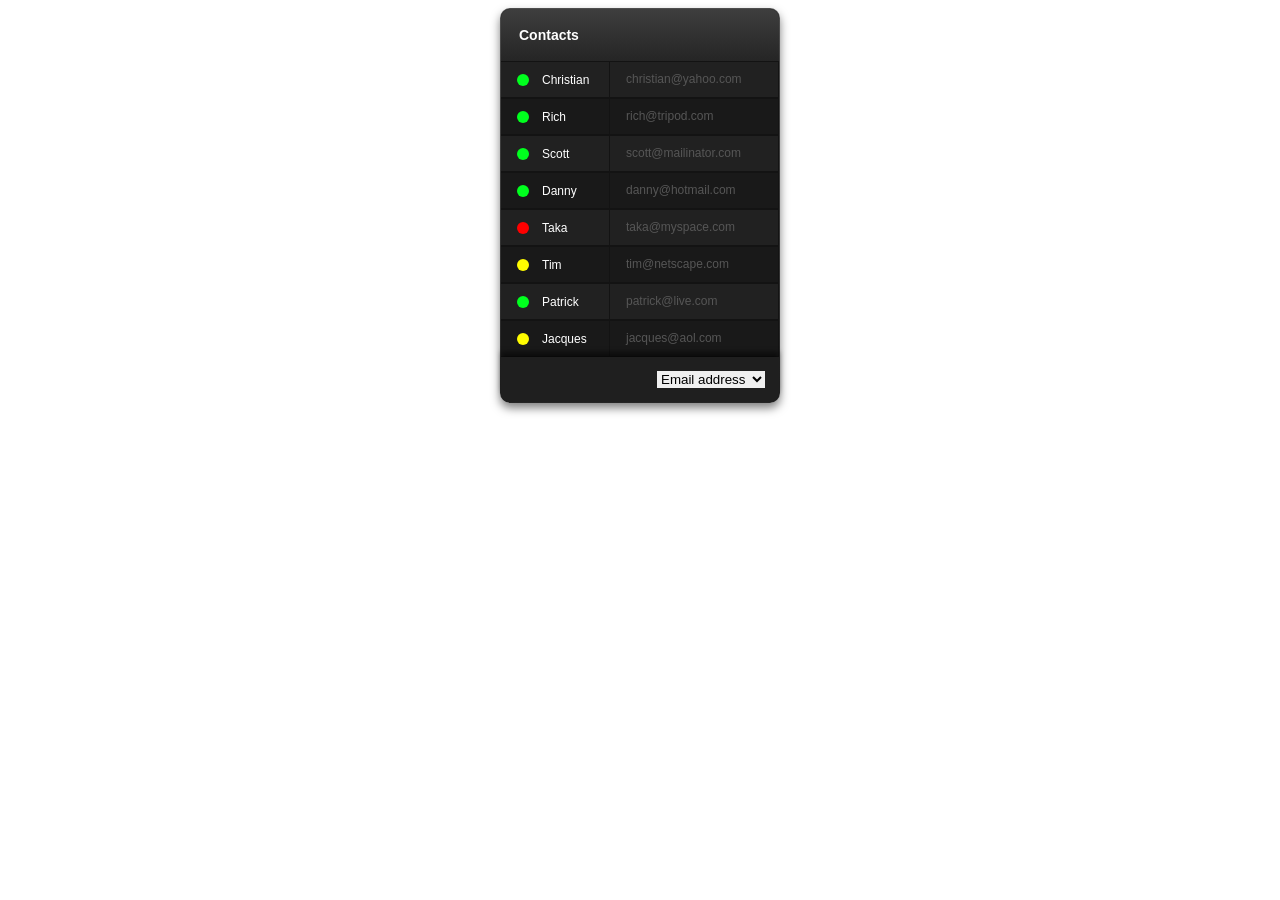
<file: index.html>
<!DOCTYPE html>
<html>

<head>
  <meta charset="utf-8" />
  <meta http-equiv="x-ua-compatible" content="ie=edge">
  <meta name="viewport" content="width=device-width, initial-scale=1.0">
  <title>Contacts Widget</title>
  <link rel="stylesheet" href="css/style.css" media="screen">
</head>
<main>
  <section id="contacts">
    <div>
      <h1>Contacts</h1>
      <div>
        <div class="contact">
          <p class="name">
            <span class="status active"></span>Christian
          </p>
          <div class="contact-info">
            <p class="email"><a href="mailto:christian@yahoo.com">
              christian@yahoo.com
              </a>
            </p>
            <p class="phone">
              323-555-1234
            </p>
            <p class="address">
              6539 Wilton Ave.<br/> Culver City, CA 90234
            </p>
          </div>
        </div>
        <div class="contact">
          <p class="name">
            <span class="status active"></span>Rich
          </p>
          <div class="contact-info">
            <p class="email">
              <a href="mailto:rich@tripod.com">
                rich@tripod.com
              </a>
            </p>
            <p class="phone">
              323-555-1234
            </p>
            <p class="address">
              6539 Wilton Ave.<br/> Culver City, CA 90234
            </p>
          </div>
        </div>
        <div class="contact">
          <p class="name">
            <span class="status active"></span>Scott
          </p>
          <div class="contact-info">
            <p class="email">
              <a href="mailto:scott@mailinator.com">
                scott@mailinator.com
              </a>
            </p>
            <p class="phone">
              323-555-1234
            </p>
            <p class="address">
              6539 Wilton Ave.<br/> Culver City, CA 90234
            </p>
          </div>
        </div>
        <div class="contact">
          <p class="name">
            <span class="status active"></span>Danny
          </p>
          <div class="contact-info">
            <p class="email">
              <a href="mailto:danny@hotmail.com">
                danny@hotmail.com
              </a>
            </p>
            <p class="phone">
              323-555-1234
            </p>
            <p class="address">
              6539 Wilton Ave.<br/> Culver City, CA 90234
            </p>
          </div>
        </div>
        <div class="contact">
          <p class="name">
            <span class="status busy"></span>Taka
          </p>
          <div class="contact-info">
            <p class="email">
              <a href="mailto:taka@myspace.com">
                taka@myspace.com
              </a>
            </p>
            <p class="phone">
              323-555-1234
            </p>
            <p class="address">
              6539 Wilton Ave.<br/> Culver City, CA 90234
            </p>
          </div>
        </div>
        <div class="contact">
          <p class="name">
            <span class="status idle"></span>Tim
          </p>
          <div class="contact-info">
            <p class="email">
              <a href="mailto:tim@netscape.com">
                tim@netscape.com
              </a>
            </p>
            <p class="phone">
              323-555-1234
            </p>
            <p class="address">
              6539 Wilton Ave.<br/> Culver City, CA 90234
            </p>
          </div>
        </div>
        <div class="contact">
          <p class="name">
            <span class="status active"></span>Patrick
          </p>
          <div class="contact-info">
            <p class="email">
              <a href="mailto:patrick@live.com">
                patrick@live.com
              </a>
            </p>
            <p class="phone">
              323-555-1234
            </p>
            <p class="address">
              6539 Wilton Ave.<br/> Culver City, CA 90234
            </p>
          </div>
        </div>
        <div class="contact">
          <p class="name">
            <span class="status idle"></span>Jacques
          </p>
          <div class="contact-info">
            <p class="email">
              <a href="mailto:jacques@aol.com">
                jacques@aol.com
              </a>
            </p>
            <p class="phone">
              323-555-1234
            </p>
            <p class="address">
              6539 Wilton Ave.<br/> Culver City, CA 90234
            </p>
          </div>
        </div>
        <div class="overlay"></div>
      </div>
      <div id="contact-type">
        <select name="contact-type">
        <option value="email">Email address</option>
        <option value="phone">Phone number</option>
      </select>
      </div>
    </div>
  </section>
</main>

<body>

</body>
<script src="js/script.js" charset="utf-8"></script>

</html>
</file>
<file: css/style.css>
#contacts {
  width: 278px;
  margin: 0 auto;
  font-family: Helvetica, Arial, sans-serif;
  color: #fff;
  border-radius: 10px;
  padding: 1px;
  background: linear-gradient(#4d4d4d, #252525);
  box-shadow: 0 5px 10px 0 rgba(0, 0, 0, 0.5);
}

#contacts > div {
  width: 278px;
  background-color: #131313;
  border-radius: 9px;
}

#contacts h1 {
  font-size: 14px;
  font-weight: bold;
  padding: 18px;
  margin: 0;
  background: linear-gradient(#3e3e3e, #252525 );
  border-top-left-radius: 9px;
  border-top-right-radius: 9px;
}

#contacts > div > div {
  position: relative;
}

#contacts div.contact {
  position: relative;
  height: 35px;
  border-top: 1px solid #131313;
  border-bottom: 1px solid #131313;
}

#contacts div.contact:nth-child(odd) > * {
  background-color: rgba(33, 33, 33, 1);
  overflow: visible;
}

#contacts div.contact:nth-child(even) > * {
  background-color: rgba(33, 33, 33, 0.5);
  overflow: visible;
}

#contacts div.contact p.name {
  margin: 0;
  padding: 10px 16px;
  font-size: 12px;
}

#contacts div.contact p.name {
  width: 76px;
  border-right: 1px solid #131313;
}

#contacts div.contact p.name span.status {
  display: inline-block;
  width: 12px;
  height: 12px;
  border-radius: 12px;
  position: relative;
  top: 1.5px;
  margin-right: 13px;
}

#contacts div.contact p.name span.status.active {
  background-color: #00ff1e;
}

#contacts div.contact p.name span.status.busy {
  background-color: #ff0000;
}

#contacts div.contact p.name span.status.idle {
  background-color: #fffc00;
}

#contacts div.contact div.contact-info p {
  margin: 0;
  margin: 10px 16px;
  font-size: 12px;
}

#contacts div.contact p.name, #contacts div.contact div.contact-info {
  float: left;
}

#contacts div.contact:hover p.name {
  position: absolute;
  z-index: 200;
  width: 79px;
  border: none;
  background-color: #484848;
}

#contacts div.contact div.contact-info, #contacts div.contact div.contact-info p.email a:link, #contacts div.contact div.contact-info p.email a:visited {
  width: 168px;
  color: #565656;
  line-height: 15px;
  text-decoration: none;
}

#contacts div.contact:hover div.contact-info p.email a:link, #contacts div.contact:hover div.contact-info p.email a:visited {
  color: #00f6ff;
  text-decoration: underline;
}

#contacts div.contact div.contact-info p.phone, #contacts div.contact div.contact-info p.address {
  display: none;
}

#contacts div.contact:hover div.contact-info {
  position: absolute;
  z-index: 200;
  right: 0;
  background-color: #484848;
  color: #fff;
}

#contacts div.contact:hover div.contact-info p {
  display: block !important;
}

#contacts div.overlay {
  position: absolute;
  height: 100%;
  width: 100%;
  background-color: rgba(0, 0, 0, 0.8);
  z-index: 100;
  pointer-events: none;
  visibility: hidden;
  top: 0;
}

#contacts div.contact:hover ~ div.overlay {
  visibility: visible;
}

#contact-type {
  padding: 14px;
  text-align: right;
  line-height: 0;
  background-color: rgba(44, 44, 44, 0.5);
  box-shadow: 0 -5px 5px 0 rgba(0, 0, 0, 0.5);
  border-bottom-left-radius: 9px;
  border-bottom-right-radius: 9px;
}

#contact-type select{
  border: none;
}
</file>
